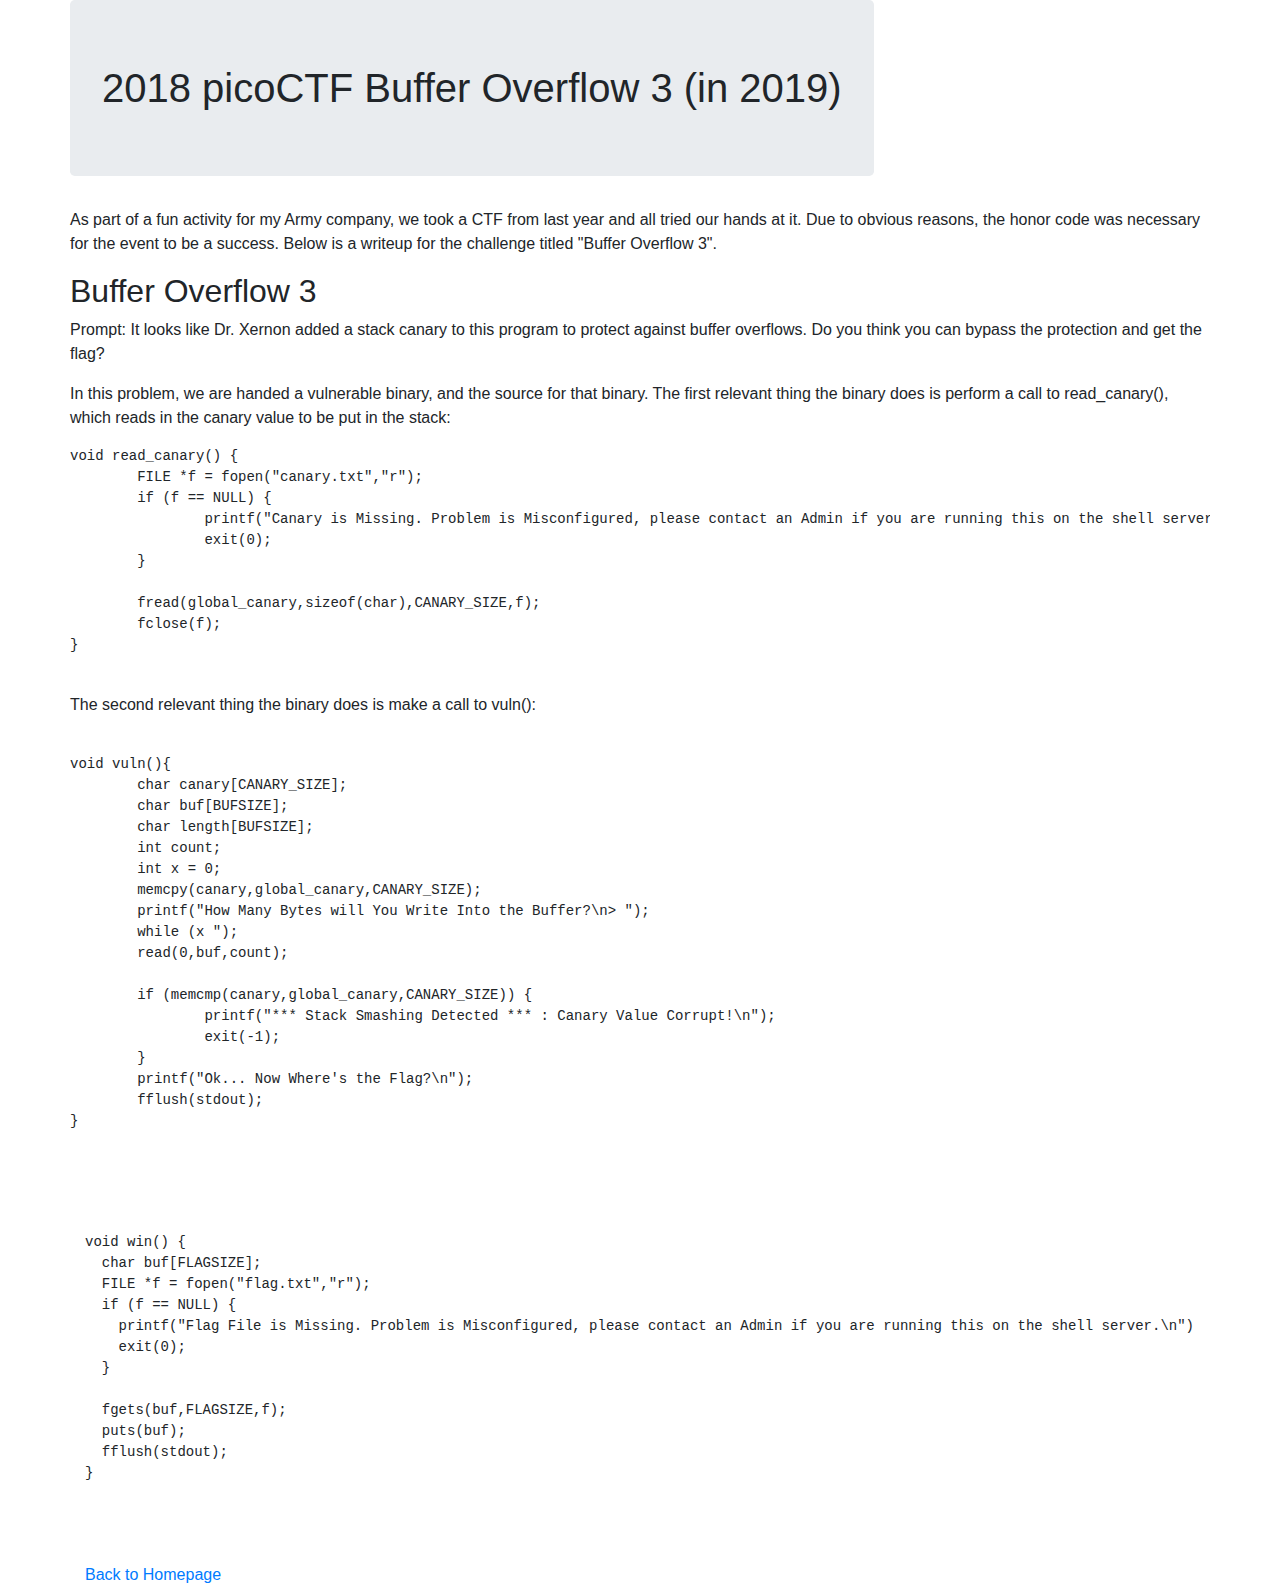
<file: ctfs/ctf1.html>
<!DOCTYPE HTML> 
<head>
	<title>2018 picoCTF Buffer Overflow 3</title>
	<link rel="stylesheet" href="https://stackpath.bootstrapcdn.com/bootstrap/4.3.1/css/bootstrap.min.css" integrity="sha384-ggOyR0iXCbMQv3Xipma34MD+dH/1fQ784/j6cY/iJTQUOhcWr7x9JvoRxT2MZw1T" crossorigin="anonymous">
</head>
<body>
<div class="container">
	<div class="row">
	<h1 class="jumbotron">2018 picoCTF Buffer Overflow 3 (in 2019)</h1>
	<p>As part of a fun activity for my Army company, we took a CTF from last year and all tried our hands at it.  Due to obvious reasons, the honor code was necessary for the event to be a success. Below is a writeup for the challenge titled "Buffer Overflow 3".
	<br>
	<h2>Buffer Overflow 3</h2>
	<p>Prompt: It looks like Dr. Xernon added a stack canary to this program to protect against buffer overflows. Do you think you can bypass the protection and get the flag?</p>
	</div>
	<div class="row">
	<p>In this problem, we are handed a vulnerable binary, and the source for that binary.  The first relevant thing the binary does is perform a call to read_canary(), which reads in the canary value to be put in the stack:</p> 
	<pre>
void read_canary() {
	FILE *f = fopen("canary.txt","r");
  	if (f == NULL) {
    		printf("Canary is Missing. Problem is Misconfigured, please contact an Admin if you are running this on the shell server.\n");
    		exit(0);
  	}

  	fread(global_canary,sizeof(char),CANARY_SIZE,f);
  	fclose(f);
}
	</pre>
	</div>
	<div class="row">
	<p>
	The second relevant thing the binary does is make a call to vuln(): 
	</p>
	<pre> 
void vuln(){
	char canary[CANARY_SIZE];
	char buf[BUFSIZE];
	char length[BUFSIZE];
	int count;
	int x = 0;
	memcpy(canary,global_canary,CANARY_SIZE);
	printf("How Many Bytes will You Write Into the Buffer?\n> ");
	while (x<BUFSIZE) {
		read(0,length+x,1);
		if (length[x]=='\n') break;
		x++;
	}
	sscanf(length,"%d",&count);

	printf("Input> ");
	read(0,buf,count);

	if (memcmp(canary,global_canary,CANARY_SIZE)) {
		printf("*** Stack Smashing Detected *** : Canary Value Corrupt!\n");
		exit(-1);
	}
	printf("Ok... Now Where's the Flag?\n");
	fflush(stdout);
}


	</pre> 
	</div>
	<pre>

void win() {
  char buf[FLAGSIZE];
  FILE *f = fopen("flag.txt","r");
  if (f == NULL) {
    printf("Flag File is Missing. Problem is Misconfigured, please contact an Admin if you are running this on the shell server.\n");
    exit(0);
  }

  fgets(buf,FLAGSIZE,f);
  puts(buf);
  fflush(stdout);
}


	</pre>
<a href="http://johnflakejr.github.io/">Back to Homepage</a>
</div>
</body>
</html>
</file>
